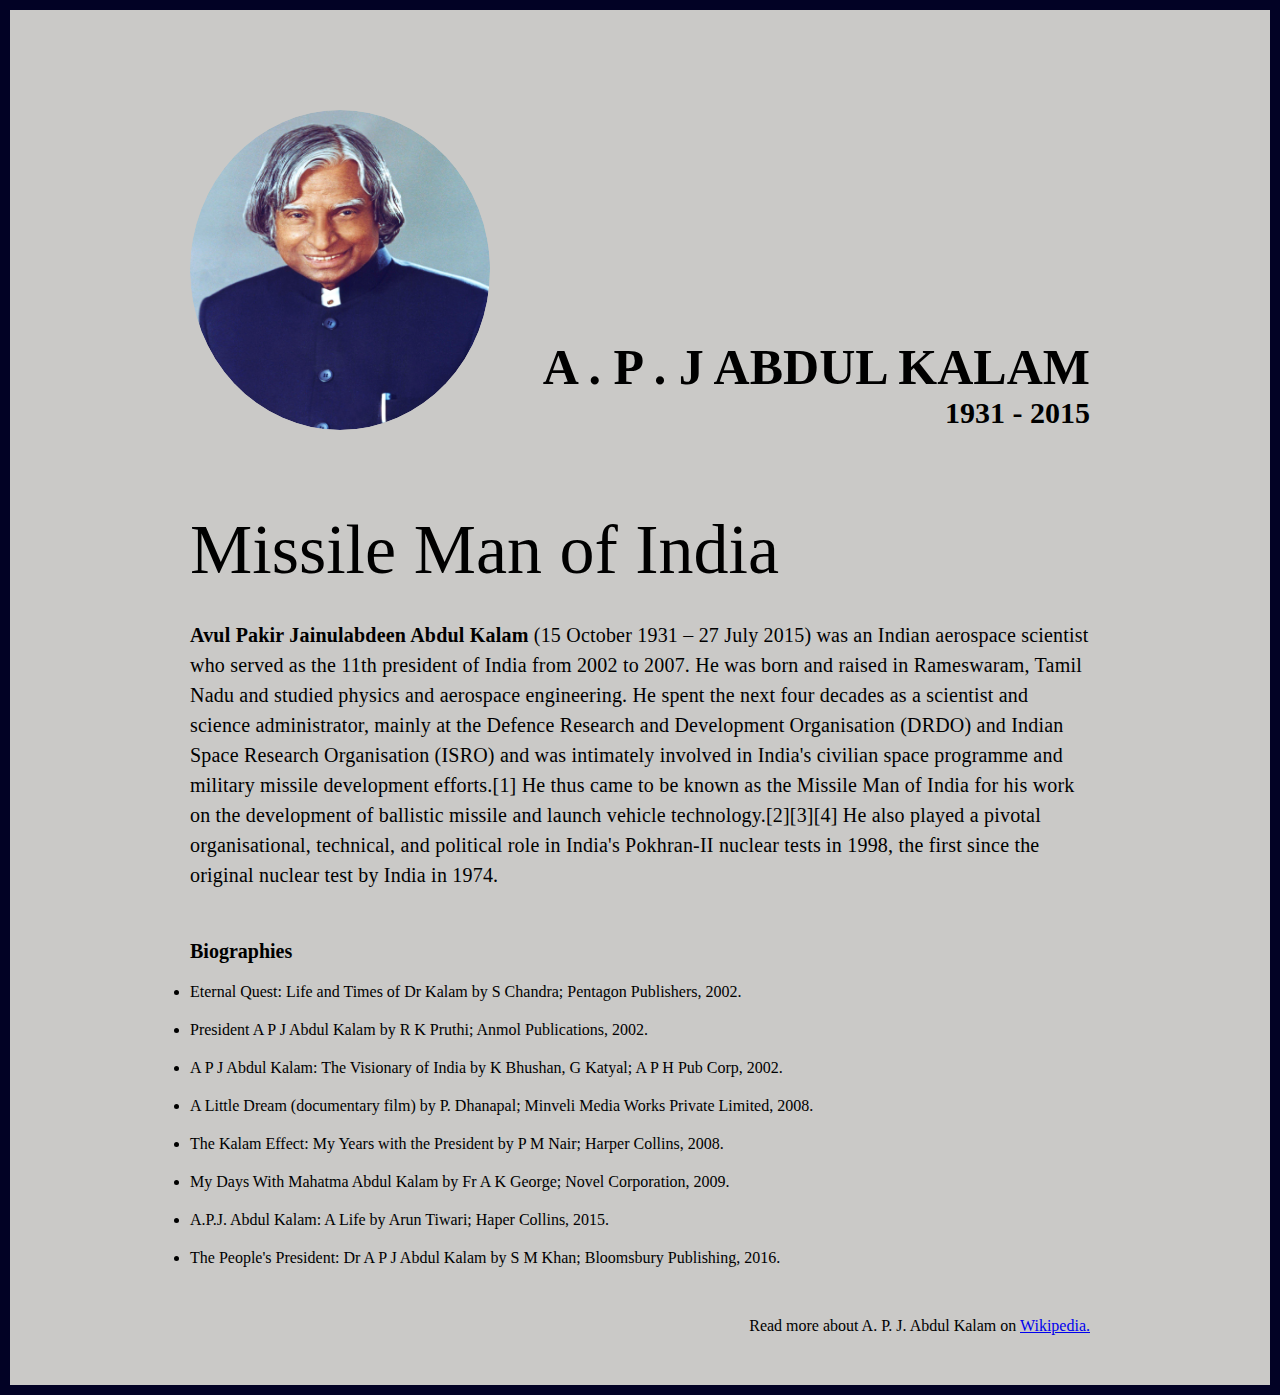
<file: Project (1)/index.html>
<!DOCTYPE html>
<html lang="en">
  <head>
    <meta charset="UTF-8" />
    <meta name="viewport" content="width=device-width, initial-scale=1.0" />
    <title>APJ Abdul Kalam</title>
    <link rel="stylesheet" href="style.css" />
  </head>
  <body>
    <div class="box1">
      <div class="container">
        <section class="top-section">
          <div class="pic-container">
            <img src="apj.jpg" alt="" />
          </div>
          <div>
            <h1>A . P . J ABDUL KALAM</h1>
            <h4>1931 - 2015</h4>
          </div>
        </section>

        <section class="about-section">
          <div class="about">Missile Man of India</div>
          <p>
            <b>Avul Pakir Jainulabdeen Abdul Kalam </b>(15 October 1931 – 27
            July 2015) was an Indian aerospace scientist who served as the 11th
            president of India from 2002 to 2007. He was born and raised in
            Rameswaram, Tamil Nadu and studied physics and aerospace
            engineering. He spent the next four decades as a scientist and
            science administrator, mainly at the Defence Research and
            Development Organisation (DRDO) and Indian Space Research
            Organisation (ISRO) and was intimately involved in India's civilian
            space programme and military missile development efforts.[1] He thus
            came to be known as the Missile Man of India for his work on the
            development of ballistic missile and launch vehicle
            technology.[2][3][4] He also played a pivotal organisational,
            technical, and political role in India's Pokhran-II nuclear tests in
            1998, the first since the original nuclear test by India in 1974.
          </p>
        </section>

        <section class="Biographies">
          <ul>
            <b>Biographies</b>
          </ul>
          <li>
            Eternal Quest: Life and Times of Dr Kalam by S Chandra; Pentagon
            Publishers, 2002.
          </li>
          <li>
            President A P J Abdul Kalam by R K Pruthi; Anmol Publications, 2002.
          </li>
          <li>
            A P J Abdul Kalam: The Visionary of India by K Bhushan, G Katyal; A
            P H Pub Corp, 2002.
          </li>
          <li>
            A Little Dream (documentary film) by P. Dhanapal; Minveli Media
            Works Private Limited, 2008.
          </li>
          <li>
            The Kalam Effect: My Years with the President by P M Nair; Harper
            Collins, 2008.
          </li>
          <li>
            My Days With Mahatma Abdul Kalam by Fr A K George; Novel
            Corporation, 2009.
          </li>
          <li>
            A.P.J. Abdul Kalam: A Life by Arun Tiwari; Haper Collins, 2015.
          </li>
          <li>
            The People's President: Dr A P J Abdul Kalam by S M Khan; Bloomsbury
            Publishing, 2016.
          </li>
          <div class="more">
            Read more about A. P. J. Abdul Kalam on
            <a href="https://en.wikipedia.org/wiki/A._P._J._Abdul_Kalam"
              >Wikipedia.</a
            >
          </div>
        </section>
      </div>
    </div>
  </body>
</html>
</file>
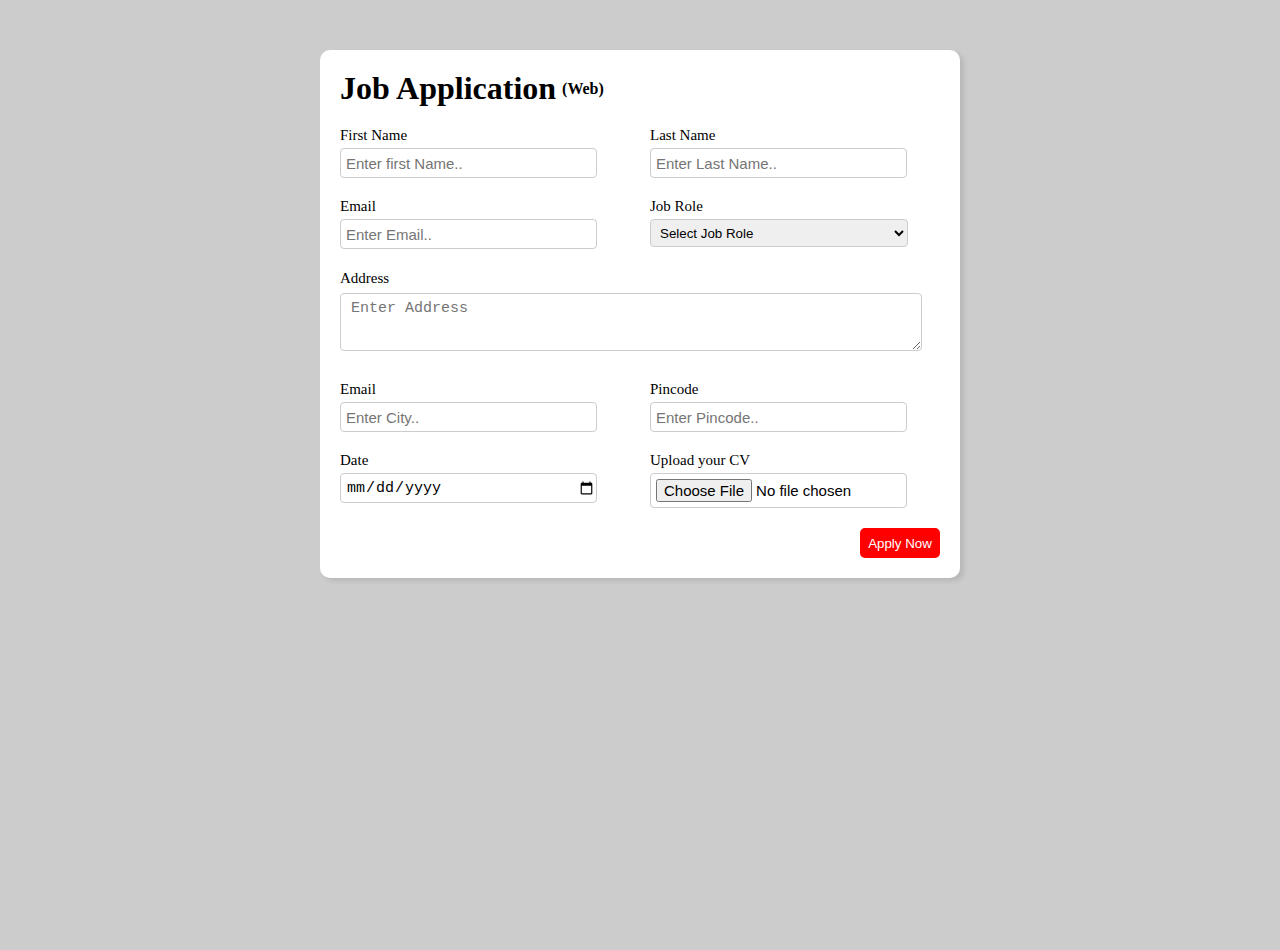
<file: Project (2)/index.htm>
<!DOCTYPE html>
<html lang="en">
  <head>
    <meta charset="UTF-8" />
    <meta name="viewport" content="width=device-width, initial-scale=1.0" />
    <title>Job Application Form</title>
    <link rel="stylesheet" href="style.css" />
  </head>
  <body>
    <div class="box1">
      <div class="box2">
        <section class="head">
          <h1>Job Application</h1>
          <b>(Web)</b>
        </section>

        <div class="name">
          <div class="last">
            <label for="first name">First Name</label>
            <input type="text" placeholder="Enter first Name.." />
          </div>

          <div class="last">
            <label for="last name">Last Name</label>
            <input type="text" placeholder="Enter Last Name.." />
          </div>

          <div class="last">
            <label for="emails">Email</label>
            <input type="email" placeholder="Enter Email.." />
          </div>

          <div class="last">
            <label for="job role">Job Role</label>
            <select name="role" id="job">
              <option value="select">Select Job Role</option>
              <option value="F Developer">Frontend Developer</option>
              <option value="B Developer">Backend Developer</option>
              <option value="fs Developer">Full Stack Developer</option>
              <option value="ui-ux">UI UX Designer</option>
            </select>
          </div>

          <div class="address">
            <label for="emails">Address</label>
            <textarea
              name="Address"
              id="input"
              cols="10"
              rows="10"
              placeholder="Enter Address"
            ></textarea>
          </div>

          <div class="last">
            <label for="city">Email</label>
            <input type="text" placeholder="Enter City.." />
          </div>

          <div class="last">
            <label for="pin">Pincode</label>
            <input type="number" placeholder="Enter Pincode.." />
          </div>

          <div class="last">
            <label for="date">Date</label>
            <input type="date" />
          </div>

          <div class="last">
            <label for="cv">Upload your CV</label>
            <input type="file" id="CV" />
          </div>
  
          
      </div>

         <div class="btn">
         
        <Button>Apply Now</Button>

         </div>

    </div>
  </body>
</html>
</file>
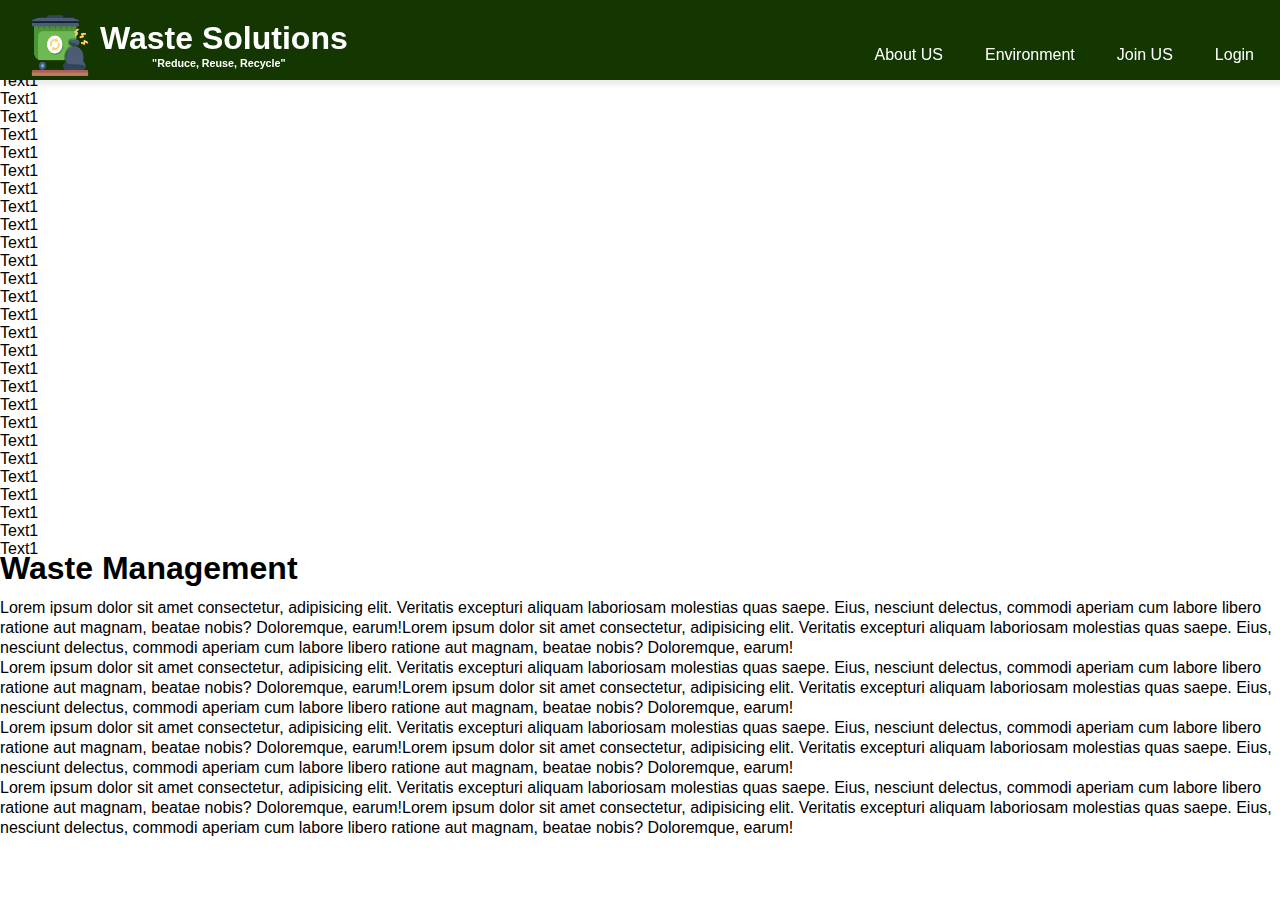
<file: waste management/index.html>
<!DOCTYPE html>
<html lang="en">
  <head>
    <meta charset="UTF-8" />
    <meta name="viewport" content="width=device-width, initial-scale=1.0" />
    <title>Waste Management</title>
    <link rel="stylesheet" href="style.css" />
  </head>
  <body>
    <header class="head">
      <div class="box1">
        <div class="logo">
          <span><img src="trash-can.png" alt="logo" /></span>
          <span id="slogan"
            ><h1>Waste Solutions</h1>
            <h6>"Reduce, Reuse, Recycle"</h6></span
          >
        </div>

        <div class="menu">
          <div class="dropdown">
            <button class="dropbtn">About US</button>
            <div class="dropdown-content">
              <a href="#">Our Services</a>
              <a href="#">Team</a>
              <a href="#">About Project</a>
            </div>
          </div>

          <div class="dropdown">
            <button class="dropbtn">Environment</button>
            <div class="dropdown-content">
              <a href="#">Link 1</a>
              <a href="#">Link 2</a>
              <a href="#">Link 3</a>
            </div>
          </div>

          <div class="dropdown">
            <button class="dropbtn">Join US</button>
          </div>

          <div class="dropdown">
            <button class="dropbtn">Login</button>
          </div>
        </div>
      </div>
    </header>

    <div class="div1">
      <div class="div2">
        <div class="div3">
          <ul id="Ulist">
            <li>Text1</li>
            <li>Text1</li>
            <li>Text1</li>
            <li>Text1</li>
            <li>Text1</li>
            <li>Text1</li>
            <li>Text1</li>
            <li>Text1</li>
            <li>Text1</li>
            <li>Text1</li>
            <li>Text1</li>
            <li>Text1</li>
            <li>Text1</li>
            <li>Text1</li>
            <li>Text1</li>
            <li>Text1</li>
            <li>Text1</li>
            <li>Text1</li>
            <li>Text1</li>
            <li>Text1</li>
            <li>Text1</li>
            <li>Text1</li>
            <li>Text1</li>
            <li>Text1</li>
            <li>Text1</li>
            <li>Text1</li>
            <li>Text1</li>
            <li>Text1</li>
            <li>Text1</li>
            <li>Text1</li>
            <li>Text1</li>
          </ul>
        </div>
      </div>
    </div>

    <article>
      <div class="content">
        <h1>Waste Management</h1>
        <br />
        <p>
          Lorem ipsum dolor sit amet consectetur, adipisicing elit. Veritatis
          excepturi aliquam laboriosam molestias quas saepe. Eius, nesciunt
          delectus, commodi aperiam cum labore libero ratione aut magnam, beatae
          nobis? Doloremque, earum!Lorem ipsum dolor sit amet consectetur,
          adipisicing elit. Veritatis excepturi aliquam laboriosam molestias
          quas saepe. Eius, nesciunt delectus, commodi aperiam cum labore libero
          ratione aut magnam, beatae nobis? Doloremque, earum!
        </p>
        <p>
          Lorem ipsum dolor sit amet consectetur, adipisicing elit. Veritatis
          excepturi aliquam laboriosam molestias quas saepe. Eius, nesciunt
          delectus, commodi aperiam cum labore libero ratione aut magnam, beatae
          nobis? Doloremque, earum!Lorem ipsum dolor sit amet consectetur,
          adipisicing elit. Veritatis excepturi aliquam laboriosam molestias
          quas saepe. Eius, nesciunt delectus, commodi aperiam cum labore libero
          ratione aut magnam, beatae nobis? Doloremque, earum!
        </p>
        <p>
          Lorem ipsum dolor sit amet consectetur, adipisicing elit. Veritatis
          excepturi aliquam laboriosam molestias quas saepe. Eius, nesciunt
          delectus, commodi aperiam cum labore libero ratione aut magnam, beatae
          nobis? Doloremque, earum!Lorem ipsum dolor sit amet consectetur,
          adipisicing elit. Veritatis excepturi aliquam laboriosam molestias
          quas saepe. Eius, nesciunt delectus, commodi aperiam cum labore libero
          ratione aut magnam, beatae nobis? Doloremque, earum!
        </p>
        <p>
          Lorem ipsum dolor sit amet consectetur, adipisicing elit. Veritatis
          excepturi aliquam laboriosam molestias quas saepe. Eius, nesciunt
          delectus, commodi aperiam cum labore libero ratione aut magnam, beatae
          nobis? Doloremque, earum!Lorem ipsum dolor sit amet consectetur,
          adipisicing elit. Veritatis excepturi aliquam laboriosam molestias
          quas saepe. Eius, nesciunt delectus, commodi aperiam cum labore libero
          ratione aut magnam, beatae nobis? Doloremque, earum!
        </p>
      </div>
    </article>
  </body>
</html>
</file>
<file: Project (1)/style.css>
* {
    margin: 0;
    padding: 0;
    box-sizing: border-box;
}
.box1
{ 
    min-height: 100vh;
    background-color: rgb(202, 201, 199);
    border:10px solid rgb(2, 2, 37);
    
}

.container
{
    max-width: 900px;
    margin: 0 auto;
  
}
.top-section
{
    display: flex;
    overflow: hidden;
    margin-top: 100px;
    justify-content: space-between;
    align-items: flex-end;
    
}
.pic-container ,img{
    height: 320px;
    width: 300px;
    border-radius: 50%;
    overflow: hidden;
}
.top-section h1{
    font-size: 50px;
    
}
.top-section h4{
    font-size: 30px;
    text-align: end;
}


.about-section
{
    margin-top: 80px;
    margin-bottom: 50px;
}
.about{
    font-size: 70px;
    margin-bottom: 30px;
}

.about-section p{
    font-size: 20px;
    line-height: 30px;
    letter-spacing: 0.2px;
}
.Biographies ul{
font-size: 20px;
margin-bottom: 20px;
}
.Biographies li{
    font-size: 15x;
    margin-bottom: 20px;
    }

.more{
    margin-top: 50px;
    margin-bottom: 50px;
    text-align: end;
}
</file>
<file: Project (2)/style.css>
*{
    margin: 0;
    padding: 0;
  
}
.box1{
    min-height: 100vh;
    background-color: #ccc;
    padding-top: 50px;
}
.box2{
    max-width: 600px;
    margin: 0 auto;
    box-shadow: 4px 3px 5px rgba(1, 1, 1, 0.1);
    background-color: white;
    border-radius: 10px;
    padding: 20px;
    
    
}
.head{
    
    display: flex;
    align-items: center;
    
}
.head h1{
    font-size: 32px;
    padding-right: 6px;
}
.head h4{
    font-size: 20px;
    text-align:center ;
}

.name{
    margin-top: 20px;
    display: grid;
    grid-template-columns: repeat(auto-fit, minmax(200px, 1fr));
    gap: 20px;
}


.name label{
    font-size: 15px;
}

.last{
    display: flex;
    flex-direction: column;
}

.name .last input{
    padding-left: 5px;
    width:250px;
    height: 28px;
    border: 1px solid #ccc;
    border-radius: 4px;
   margin-top: 4px;
   font-size: 15px;
    
}

.name .last #job{
    padding-left: 5px;
    width:258px;
    height: 28px;
    border: 1px solid #ccc;
    border-radius: 4px;
   margin-top: 4px;
    
}

.address{
    grid-column: 1 / span 2;
}

.name .address #input{
    padding: 6px 10px;
    width:560px;
    height: 44px;
    border: 1px solid #ccc;
    border-radius: 4px;
   margin-top: 6px;
   margin-bottom: 6px;
   font-size: 15px;
    
}
.btn{
   display: flex;
   justify-content:end ;
   margin-top: 20px;
   
   
}
.btn button{
    background-color: red;
    color: white;
    border: none;
    width: 80px;
    height: 30px;
    border-radius: 5px;
}
.name .last #CV{
    padding-top: 5px;
}
</file>
<file: waste management/style.css>
@import url("https://fonts.googleapis.com/css2?family=Courgette&display=swap");
@import url('https://fonts.googleapis.com/css2?family=Playfair+Display&display=swap');
* {
  margin: 0;
  padding: 0;
  font-family: "Roboto", sans-serif;
}
body {
  overflow-x: hidden;
}
.head {
  width: 100%;
  height: 80px;
  background-color: #143601;
  box-shadow: 5px 5px 5px rgba(19, 18, 18, 0.08);
  position: fixed;
  z-index: 20;
}

.box1 {
  width: 100%;
  height: 100%;
  /* background-color: aliceblue; */
  display: flex;
}
.logo {
  width: 30%;
  display: flex;
  color: white;
  padding-top: 10px;
  margin-left: 30px;
  flex: 30%;
}
.logo img {
  width: 60px;
  height: 70px;
}
.logo h1 {
  padding-left: 10px;
  padding-top: 10px;
  text-shadow: rgb(14, 13, 13);
}
.logo #slogan {
  text-align: center;
}
.menu {
  display: flex;
  flex-basis: content;
}
.dropdown {
  position: relative;
  display: inline-block;
  border-radius: 4px;
  padding-right: 10px;
  margin-top: 30px;
}

.dropbtn {
  background-color: #143601;
  color: rgb(255, 255, 255);
  padding: 16px;
  border-radius: 4px;
  font-size: 16px;
  border: none;
  cursor: pointer;
  transition: 0.5s;
}
.dropbtn:hover {
  background-color: chartreuse;
  color: rgb(0, 0, 0);
}

.dropdown-content {
  display: none;
  position: absolute;
  background-color: #c5c5c5;
  min-width: 140px;
  border: 1px solid black;
  border-radius: 4px;
  box-shadow: 0px 8px 16px 0px rgba(188, 250, 180, 0.2);
  z-index: 1;
  transition: 0.5s;
}
.dropdown-content a {
  color: black;
  padding: 12px 16px;
  border-bottom: 1px solid black;
  text-decoration: none;
  display: block;
}
.dropdown-content a:hover {
  background-color: greenyellow;
}

.dropdown:hover .dropdown-content {
  display: block;
}







.content {
  width: 100%;

  /* padding: 10px; */
  line-height: 20px;
}

.login-page {
  width: 100vw;
  height: 100vh;
  position: fixed;
  display: none;
  z-index: 22;
}
.login-page-overlay {
  background-color: rgba(0, 0, 0, 0.3);
  width: 100vw;
  height: 100vh;
  z-index: 25;
  position: absolute;
}
.login-contents {
  width: 30%;
  height: 80%;
  position: absolute;
  z-index: 30;
  left: 50%;
  top: 10%;
  transform: translateX(-50%);
  background-color: rgb(235, 250, 231);
  display: flex;
  flex-direction: column;
  align-items: center;
  border-radius: 10px;
  padding: 20px;
}
.login-contents form {
  display: flex;
  flex-direction: column;
  align-items: center;
  width: 100%;
  gap: 40px;
}
.input-group {
  width: 100%;
}
.input-group input {
  padding: 5px;
  width: 90%;
  height: 30px;
  outline: none;
  border-radius: 5px;
  border: 1px solid grey;
}

#login-btn {
  height: 35px;
  width: 120px;
  color: white;
  background-color: #143601;
  border-radius: 10px;
  border: none;
}

.img-cover{
  width: 100vw;
  height: 100vh;
  background-image: url("cover-photo.jpg");
  background-repeat: no-repeat;
  background-position: center;
  background-size: cover;
  
}
.img-layer{
  background-color: rgba(0, 0, 0, 0.9);
  width: 100%;
  height: 100%;
  overflow: hidden;
}
.find{
  transform: translateX(50%);
  transform: translateY(40%);
  width: 100%;
  height: 100%;
  color: white;
  text-align: center;
}

.find h1{
  margin: 15px;
  font-family: 'Playfair Display', serif;
  letter-spacing: 1px;
}

.find button{
  width: 100px;
  height: 30px;
  color: white;
  font-size: 15px;
  margin: 15px;
 border: none;
 border-radius: 5px;
  background-color: #143601;
}
</file>
